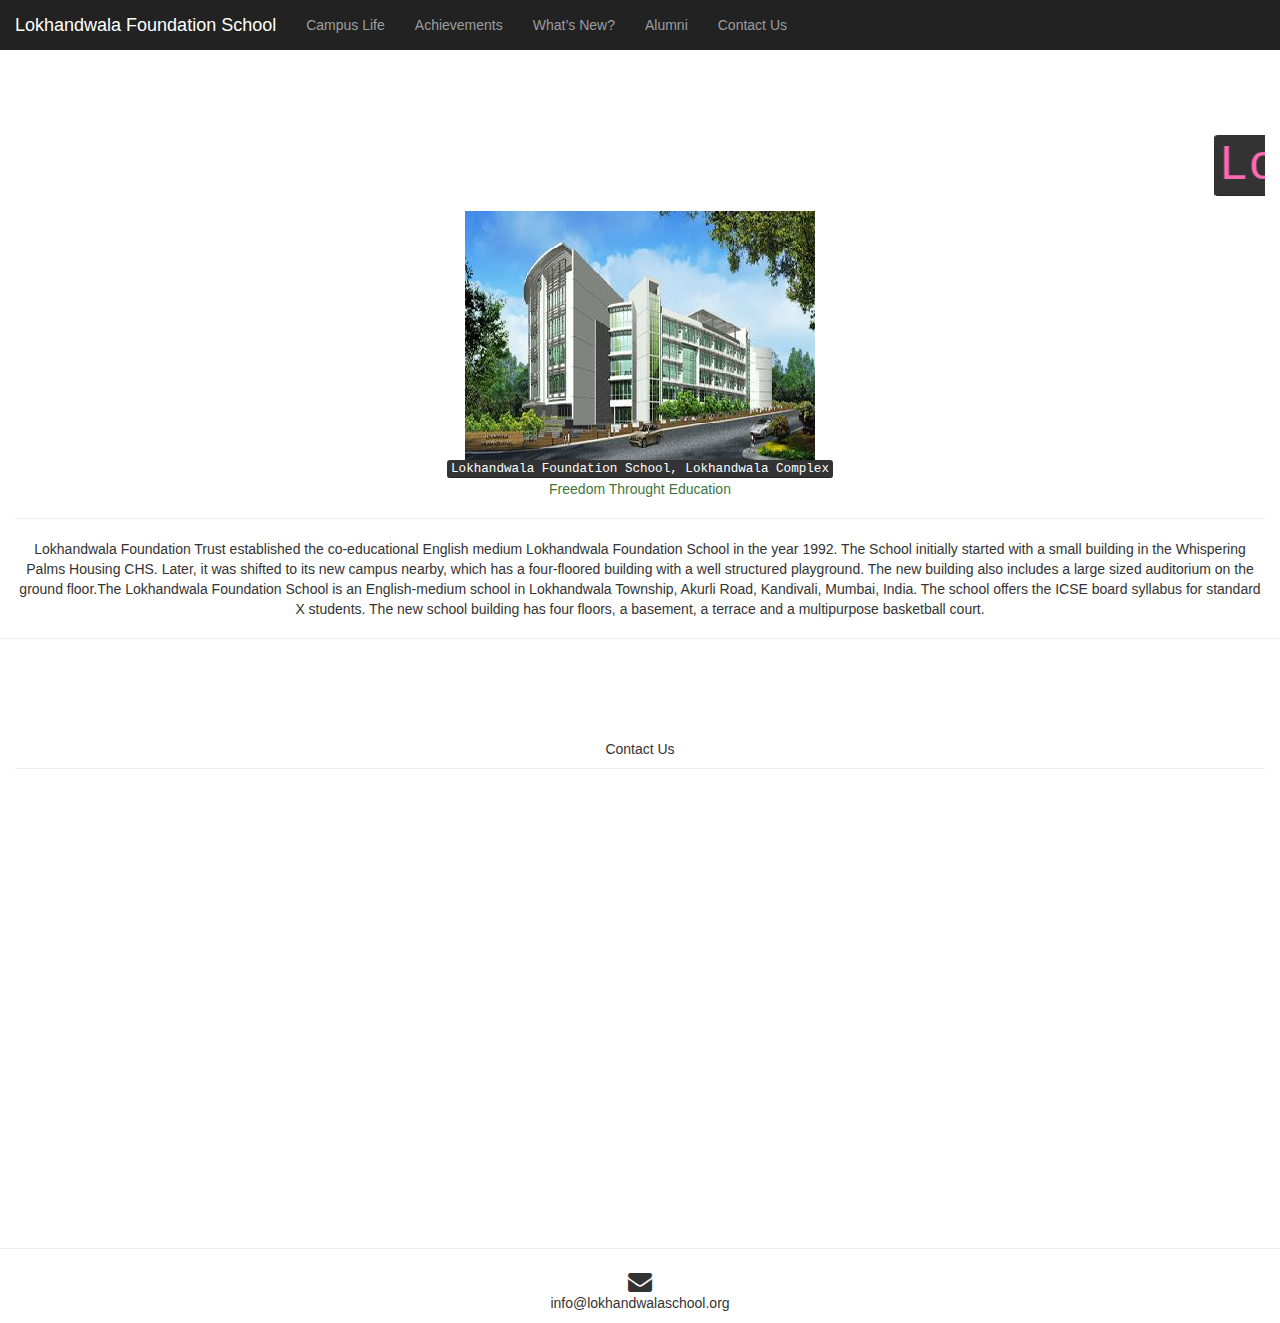
<file: index.html>
<html>
<title>My school Website!!!</title>
<meta name="viewport" content="width=device-width, initial-scale=1">
<link rel="stylesheet" href="style.css">
<link rel="stylesheet" href="https://maxcdn.bootstrapcdn.com/bootstrap/3.4.0/css/bootstrap.min.css">
<script src="https://maxcdn.bootstrapcdn.com/bootstrap/3.4.0/js/bootstrap.min.js"></script>
<script src="https://ajax.googleapis.com/ajax/libs/jquery/3.4.1/jquery.min.js"></script>
<link rel="stylesheet" href="https://cdnjs.cloudflare.com/ajax/libs/font-awesome/4.7.0/css/font-awesome.min.css">

<body>
    <nav class="navbar-inverse" style="position:sticky;top:0;z-index:99999">
        <div class="navbar-header"> <button type="button" class="navbar-toggle" data-toggle="collapse" data-target="#myNavbar"> <span class="icon-bar"></span> <span class="icon-bar"></span> <span class="icon-bar"></span> </button> <a class="navbar-brand" href="#">Lokhandwala Foundation School</a> </div>
        <div class="collapse navbar-collapse" id="myNavbar">
            <ul class="nav navbar-nav">
                <li><a href="#camp">Campus Life</a></li>
                <li><a href="#achieve">Achievements</a></li>
                <li><a href="#new">What’s New?</a></li>
                <li><a href="#alumni">Alumni</a></li>
                <li><a href="#contact">Contact Us</a></li>
            </ul>
        </div>
    </nav>
    <container >
        <div class="page-header col-lg-12 col-md-12 col-sm-12 col-xs-12">
            <div class="page-header" id="camp">
            <marquee width="100%" direction="left" >
                <p> <kbd id="lfs">Lokhandwala foundation School</kbd></p>
            </marquee>
        <div id="school">
        <img src="13461_building.jpg">
        </div>
            <div>
            <kbd id="title" class="text-capitalize">lokhandwala foundation school, lokhandwala complex</kbd>
                </div>
                <p class="text-success" id="slogan">Freedom Throught Education</p>
           </div>
            <p id="about">Lokhandwala Foundation Trust established the co-educational English medium Lokhandwala Foundation School in the year 1992. The School initially started with a small building in the Whispering Palms Housing CHS. Later, it was shifted to its new campus nearby, which has a four-floored building with a well structured playground. The new building also includes a large sized auditorium on the ground floor.The Lokhandwala Foundation School is an English-medium school in Lokhandwala Township, Akurli Road, Kandivali, Mumbai, India. The school offers the ICSE board syllabus for standard X students. The new school building has four floors, a basement, a terrace and a multipurpose basketball court.</p>
        </div>
        <div class="page-header col-lg-12 col-md-12 col-sm-12 col-xs-12">
        <div class="page-header" id="contact">
<div class="text-capitalize" id="cont">
        contact us
            </div>
        </div>
            <div>
            <iframe src="https://www.google.com/maps/embed?pb=!1m14!1m8!1m3!1d15071.804111262667!2d72.87461189999999!3d19.1973412!3m2!1i1024!2i768!4f13.1!3m3!1m2!1s0x0%3A0xfe2cb9f1f01ef41c!2sLokhandwala%20Foundation%20School!5e0!3m2!1sen!2sin!4v1612357910686!5m2!1sen!2sin" width="600" height="450" frameborder="0" style="border:0;" allowfullscreen="" aria-hidden="false" tabindex="0"></iframe>
            </div>
            </div>
        <centre>
        <span class="fa fa-envelope" style="font-size: 24px;">
            </span>
            <p>info@lokhandwalaschool.org</p>
        </centre>
    </container>
</body>

</html>
</file>
<file: style.css>
body{
    text-align: center;
}
#lfs{
    color: hotpink;
    font-size: 50px;
}

#pic{

}
</file>
